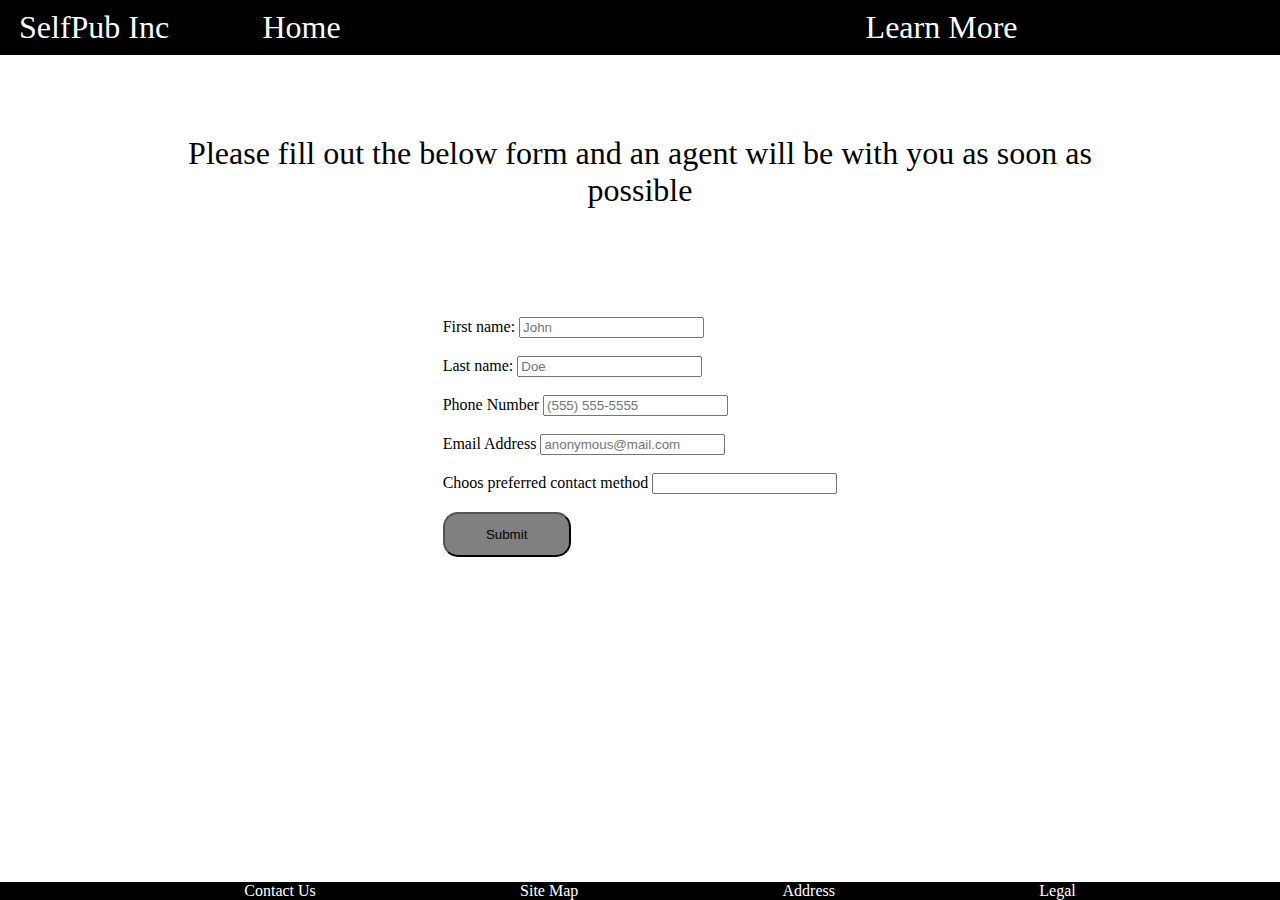
<file: learn-more.html>
<!DOCTYPE html>
<html lang="en">
<head>
    <meta charset="UTF-8">
    <meta name="viewport" content="width=device-width, initial-scale=1.0">
    <title>Document</title>
    <link rel="stylesheet" href="styles.css">
</head>
<body>
    <a id="logo" class="links" href="index.html">SelfPub Inc</a></div>
    <!-- <nav> is html 5 -->
        <nav>
            <a class="links" href="index.html">Home</a>
            <a class="links" href="learn-more.html">Learn More</a>
        </nav>
    <div class="content">
        <!-- <section> is an html5 tag -->
    <section>
        <p>Please fill out the below form and an agent will be with you as soon as possible</p>
        <form action="/action_page.php">
            <label for="fname">First name:</label>
            <input type="text" id="fname" name="fname" placeholder="John">
            <br>
            <br>
            <label for="lname">Last name:</label>
            <input type="text" id="lname" name="lname" placeholder="Doe">
            <br>
            <br>
            <label for="pnumber">Phone Number</label>
            <input type="text" id="pnumber" name="pnumber" placeholder="(555) 555-5555">
            <br>
            <br>
            <label for="email">Email Address</label>
            <input type="text" id="email" name="email" placeholder="anonymous@mail.com">
            <br>
            <br>
            <label for="contactMethod">Choos preferred contact method</label>
            <input list="contactMethod" name="contactMethods" id="contactMethods">
            <!-- <datalist> is an html5 tag -->
            <datalist id="contactMethod">
                <option value="Phone">
                <option value="Email">
            </datalist>
            <br>
            <br>
            <input id="submitButton" type="submit" value="Submit">
        </form> 
    </section>
    </div>
    <!-- <footer> is an html5 tag -->
    <footer>
        <ul>
            <li>Contact Us</li>
            <li>Site Map</li>
            <li>Address</li>
            <li>Legal</li>
        </ul>
    </footer>
</body>
</html>
</file>
<file: styles.css>
* {
    box-sizing: border-box;
    margin: 0px;
}

body {
    background-image: url(https://t4.ftcdn.net/jpg/02/87/07/39/240_F_287073902_26soJuLCxNf1seVBKjYmsRuQvQ4BmbMe.jpg);
    background-repeat: no-repeat;
    background-size: 100vw 100vh;
    display: flex;
    flex-direction: column;
}

nav {
    background-color: black;
    display: flex;
    position: fixed;
    top: 0px;
    width: 100%;
}

h1 {
    text-align: center;
    margin-bottom: 15vh;
    font-size: 5em;
    font-family: Luminari, fantasy;
}

p {
    text-align: center;
    font-size: 2em;
    font-family: Luminari, fantasy;

}

.links {
    color: white;
    margin: auto;
    font-size: 2em;
    padding: 1vh;
    text-decoration: none;
    background-color: black;
    border-radius: 15px;
}

.links:hover {
    background-color: grey;
}

#logo {
    position: absolute;
    left: 10px;
    color: white;
    z-index: 1;
}

.content {
    padding: 15vh;
    display: flex;
    flex-direction: column;
}

button {
    width: 30vw;
    height: 10vh;
    align-self: center;
    font-size: large;
    background-color: darkgray;
    border-radius: 12px;
    transition-duration: 0.4s;

}

button:hover {
    background-color: green;
    color: white;
  }

footer {
    background-color: black;
    position: fixed;
    bottom: 0px;
    width: 100%;
}

ul {
    display: flex;
    justify-content: space-evenly;
}

li {
    list-style: none;
    color: white;
}

section {
    display: flex;
    flex-direction: column;
}

form {
    align-self: center;
    margin-top: 12vh;
}

#submitButton {
    background-color: grey;
    border-radius: 15px;
    width: 10vw;
    height: 5vh;
}

@media only screen and (max-width: 600px) {
    body {
        background-image: url(https://t4.ftcdn.net/jpg/02/87/07/39/240_F_287073902_26soJuLCxNf1seVBKjYmsRuQvQ4BmbMe.jpg);
        background-repeat: no-repeat;
        background-size: 100vw 100vh;
        display: flex;
        flex-direction: column;
    }

    nav {
        background-color: black;
        display: flex;
        position: fixed;
        top: 0px;
        width: 100%;
    }
    
    h1 {
        text-align: center;
        margin-bottom: 5vh;
        font-size: 2em;
    }
    
    p {
        text-align: center;
        font-size: 1.5em;
    }
    
    .links {
        color: white;
        margin: auto;
        font-size: 1em;
        padding: 1vh;
    }
    
    #content {
        padding: 2em;
    }
    
    button {
        width: 30vw;
        height: 10vh;
        align-self: center;
        font-size: large;
        background-color: darkgray;
        margin-bottom: 15vh;
    
    }
  }
</file>
